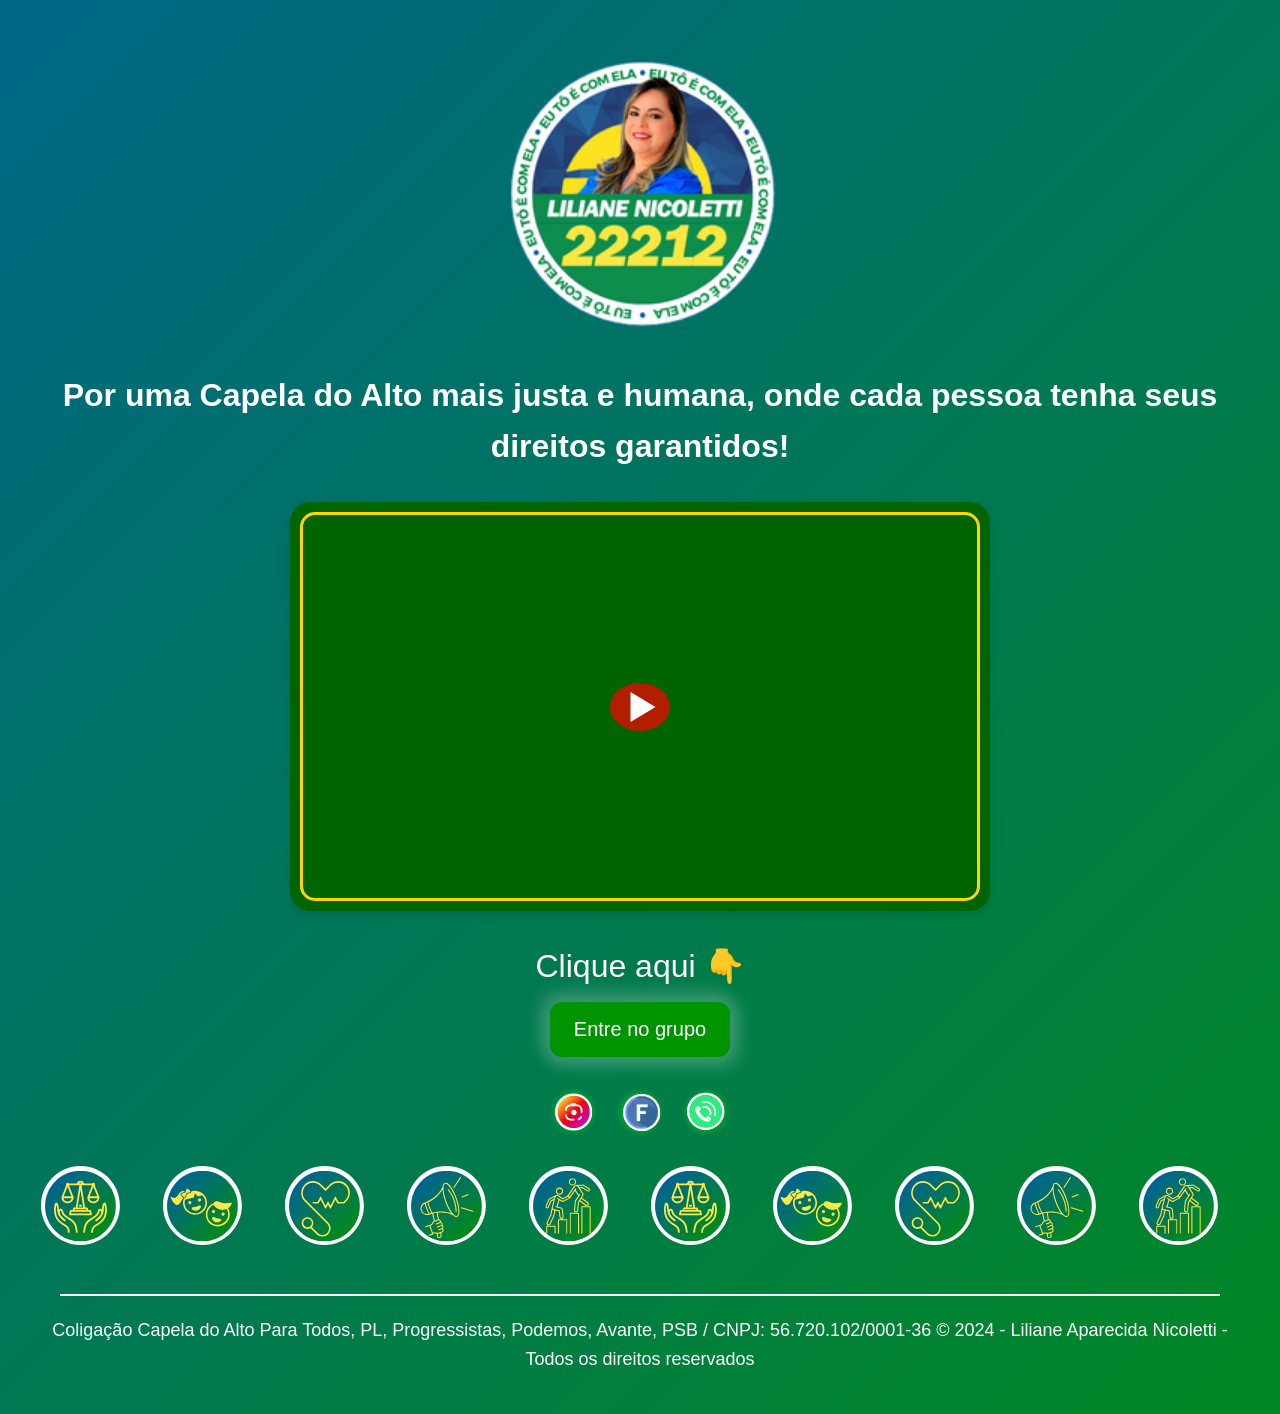
<file: index.html>
<!DOCTYPE html>
<html lang="pt-BR">

<head>
    <meta charset="UTF-8">
    <meta name="viewport" content="width=device-width, initial-scale=1.0">
    <link rel="stylesheet" href="styles.css">
    <title>Candidata Liliane</title>
</head>

<body>
    <header class="header">
        <img class="img" src="img/liliane-principal.png" alt="img">
    </header>

    <main class="content">
        <h2>
            Por uma Capela do Alto mais justa e humana, onde cada pessoa tenha seus direitos garantidos!
        </h2>
        <div class="video-container" id="videoContainer">
            <div class="video-wrapper">
                <iframe id="videoIframe" src="https://www.youtube.com/embed/4e6YTcRXSRM?enablejsapi=1"
                    title="LILIANE NICOLETTI" frameborder="0"
                    allow="accelerometer; autoplay; clipboard-write; encrypted-media; gyroscope; picture-in-picture; web-share"
                    referrerpolicy="strict-origin-when-cross-origin" allowfullscreen></iframe>
            </div>
            <div class="play-button" id="playButton"></div>
        </div>
        <p class="cta-text">Clique aqui 👇</p>
       <a href=" https://chat.whatsapp.com/DVVTJkVc8W54kdNs8yL0kC "><button class="button">Entre no grupo</button></a> 
    </main>

    <footer class="footer">
        <div class="social-icons">
            <a href="https://www.instagram.com/lilianenicoletti22212/" target="_blank"><img src="img/instagram.svg"
                    alt="Instagram"></a>
            <a href="https://www.facebook.com/pietro.dias.3720" target="_blank"><img src="img/facebook.svg"
                    alt="Facebook"></a>
            <a href="https://wa.me/5515991306210" target="_blank"><img src="img/whatsapp.svg" alt="WhatsApp"></a>
        </div>
        <div class="icon-marquee">
            <div class="icon">
                <img src="img/educação.svg" alt="Icone 1">
            </div>
            <div class="icon">
                <img src="img/familia.svg" alt="Icone 2">
            </div>
            <div class="icon">
                <img src="img/saude.svg" alt="Icone 3">
            </div>
            <div class="icon">
                <img src="img/segurança.svg" alt="Icone 4">
            </div>
            <div class="icon">
                <img src="img/trabalho.svg" alt="Icone 5">
            </div>
        </div>
        <hr class="divider">
        <div class="rodape">
            <p>
                Coligação Capela do Alto Para Todos, PL, Progressistas, Podemos, Avante, PSB / CNPJ: 56.720.102/0001-36 
                © 2024 - Liliane Aparecida Nicoletti - Todos os direitos reservados
            </p>
        </div>
    </footer>

    <script src="https://www.youtube.com/iframe_api"></script>
    <script src="script.js"></script>
    <script src="carousel.js"></script>
</body>

</html>
</file>
<file: styles.css>
* {
    margin: 0;
    padding: 0;
    box-sizing: border-box;
}

/* Variáveis CSS para cores e tamanhos */
:root {
    --primary-color: #006400;
    --text-color: #333;
    --white-color: #ffffff;
    --gold-color: gold;
    --red-color: rgba(255, 0, 0, 0.7);
    --font-size-base: 1rem;
    --font-size-large: 1.375rem;
}

body {
    font-family: 'Franklin Gothic Medium', 'Arial Narrow', Arial, sans-serif;
    line-height: 1.6;
    padding: 1.25rem;
    background-image: url(img/wallpaper.svg);
    background-size: cover;
    background-repeat: no-repeat;
    background-position: center;
    color: var(--text-color);
    text-align: center;
    overflow-x: hidden;
    min-height: 100vh;
    display: flex;
    flex-direction: column;
}

.header {
    padding: 0.625rem;
    display: flex;
    justify-content: center;
    align-items: center;
}

.img {
    width: 11.25rem;
    max-width: 100%;
    height: auto;
}

.content h2 {
    font-size: 1rem;
    padding: 0.625rem;
    color: var(--white-color);
    font-weight: bold;
}

.video-container {
    background-color: var(--primary-color);
    padding: 0.625rem;
    border-radius: 1.25rem;
    width: 90%;
    max-width: 25rem;
    margin: 1.25rem auto;
    box-shadow: 0 0.25rem 0.5rem rgba(0, 0, 0, 0.1);
    position: relative;
    transition: all 0.3s ease;
    cursor: pointer;
}

.video-wrapper {
    position: relative;
    padding-bottom: 56.25%;
    border: 0.1875rem solid var(--gold-color);
    border-radius: 0.9375rem;
    overflow: hidden;
}

.video-wrapper iframe {
    position: absolute;
    top: 0;
    left: 0;
    width: 100%;
    height: 100%;
    pointer-events: none;
}

.play-button {
    position: absolute;
    top: 50%;
    left: 50%;
    transform: translate(-50%, -50%);
    width: 3.75rem;
    height: 3rem;
    background-color: var(--red-color);
    border-radius: 50%;
    cursor: pointer;
    z-index: 10;
}

.play-button::before {
    content: "";
    position: absolute;
    top: 50%;
    left: 55%;
    transform: translate(-50%, -50%);
    border-style: solid;
    border-width: 0.9375rem 0 0.9375rem 1.5625rem;
    border-color: transparent transparent transparent var(--white-color);
}

.video-container.expanded {
    position: fixed;
    top: 0;
    left: 0;
    width: 100%;
    height: 100%;
    max-width: none;
    margin: 0;
    padding: 0;
    background-color: rgba(0, 0, 0, 0.9);
    z-index: 1000;
    border-radius: 0;
    display: flex;
    justify-content: center;
    align-items: center;
}

.video-container.expanded .video-wrapper {
    position: relative;
    width: 90%;
    height: 0;
    padding-bottom: 50.625%;
    max-width: 65rem;
    max-height: 36.5625rem;
}

.video-container.expanded iframe {
    position: absolute;
    top: 0;
    left: 0;
    width: 100%;
    height: 100%;
    pointer-events: auto;
}

.content .cta-text {
    font-size: var(--font-size-large);
    padding: 0.625rem;
    color: var(--white-color);
}

.button {
    --color-1: #009400;
    --color-2: #009400;
    --color-1-shadow: #fffffc23;
    --color-2-shadow: #fcfcfc23;
    --color-1-shadow-focus: #e5fb6a67;
    --color-2-shadow-focus: #2bf46e67;
    cursor: pointer;
    padding: 1rem 1.5rem;
    border-radius: 0.75rem;
    border: 0;
    font-size: var(--font-size-base);
    background-image: linear-gradient(to right bottom,
            var(--color-1) 0%,
            var(--color-2) 100%);
    box-shadow:
        -0.25rem -0.25rem 1rem 0.5rem var(--color-1-shadow),
        0.25rem 0.25rem 1rem 0.5rem var(--color-2-shadow);
    transition: all 0.3s cubic-bezier(0.6, 0.12, 0.39, 0.83);
    color: #ffffff;
}

.button:hover,
.button:active,
.button:focus,
.button:focus-visible,
.button:focus-within {
    box-shadow:
        -0.25rem -0.25rem 2rem 0.25rem var(--color-1-shadow-focus),
        0.25rem 0.25rem 2rem 0.25rem var(--color-2-shadow-focus);
}

.button:hover {
    filter: contrast(1.25);
}

.footer {
    margin-top: 1.875rem;
}

.social-icons a {
    margin: 0.375rem;
}

.icon-marquee-container {
    width: 100%;
    overflow: hidden;
    position: relative;
}

.icon-marquee {
    display: flex;
    white-space: nowrap;
    overflow-x: hidden;
}

.icon-marquee .icon {
    flex: 0 0 auto;
    margin: 0 0.625rem;
    padding: 0.3125rem;
}

.icon-marquee .icon img {
    width: 3.125rem;
    height: 3.125rem;
    border-radius: 0.3125rem;
}

.divider {
    height: 2px;
    background-color: #ffffff;
    border: none;
    margin: 20px;
}

.rodape {
    font-size: 12px;
    color: #ffffff;
    display: flex;
}

/* Media Queries */
@media screen and (min-width: 481px) {
    body {
        padding: 1.5rem;
    }

    .img {
        width: 12.5rem;
    }

    .content h2,
    .content .cta-text {
        font-size: 1.5rem;
    }

    .video-container {
        max-width: 28.125rem;
    }
}

@media screen and (min-width: 769px) {
    body {
        padding: 2rem;
    }

    .img {
        width: 15rem;
    }

    .content h2,
    .content .cta-text {
        font-size: 1.75rem;
    }

    .video-container {
        max-width: 37.5rem;
    }

    .button {
        font-size: 1.125rem;
    }

    .icon-marquee .icon img {
        width: 3.75rem;
        height: 3.75rem;
    }
}

@media screen and (min-width: 1025px) {
    body {
        padding: 2.5rem;
    }

    .img {
        width: 18.75rem;
    }

    .content h2,
    .content .cta-text {
        font-size: 2rem;
    }

    .video-container {
        max-width: 43.75rem;
    }

    .button {
        font-size: 1.25rem;
    }

    /* Ajustes para o carrossel de ícones em telas maiores */
    .icon-marquee-container {
        width: 100%;
        max-width: 75rem;
        /* Aumenta a largura máxima do contêiner */
        margin: 0 auto;
        /* Centraliza o contêiner */
    }

    .icon-marquee {
        display: flex;
        justify-content: space-around;
        /* Distribui os ícones uniformemente */
        padding: 1rem 0;
        /* Adiciona algum espaço vertical */
    }

    .icon-marquee .icon {
        margin: 0 1rem;
        /* Aumenta o espaço entre os ícones */
    }

    .icon-marquee .icon img {
        width: 5rem;
        /* Aumenta o tamanho dos ícones */
        height: 5rem;
        transition: transform 0.3s ease;
        /* Adiciona uma transição suave para hover */
    }

    .icon-marquee .icon img:hover {
        transform: scale(1.1);
        /* Efeito de aumento ao passar o mouse */
    }

    .rodape {
        font-size: 18px;
        color: #ffffff;
        display: flex;
        justify-self: center;
    }
}
@media screen and (min-width: 1440px) {
    body {
        padding: 2.5rem;
    }

    .img {
        width: 18.75rem;
    }

    .content h2,
    .content .cta-text {
        font-size: 3rem;
    }

    .video-container {
        max-width: 43.75rem;
    }

    .button {
        font-size: 1.25rem;
    }

    /* Ajustes para o carrossel de ícones em telas maiores */
    .icon-marquee-container {
        width: 100%;
        max-width: 75rem;
        /* Aumenta a largura máxima do contêiner */
        margin: 0 auto;
        /* Centraliza o contêiner */
    }

    .icon-marquee {
        display: flex;
        justify-content: space-around;
        /* Distribui os ícones uniformemente */
        padding: 1rem 0;
        /* Adiciona algum espaço vertical */
    }

    .icon-marquee .icon {
        margin: 0 1rem;
        /* Aumenta o espaço entre os ícones */
    }

    .icon-marquee .icon img {
        width: 5rem;
        /* Aumenta o tamanho dos ícones */
        height: 5rem;
        transition: transform 0.3s ease;
        /* Adiciona uma transição suave para hover */
    }

    .icon-marquee .icon img:hover {
        transform: scale(1.1);
        /* Efeito de aumento ao passar o mouse */
    }

    .rodape {
        font-size: 26px;
        color: #ffffff;
        display: flex;
        justify-self: center;
    }
}

@media (prefers-reduced-motion: reduce) {

    .button,
    .video-container {
        transition: none;
    }
}
</file>
